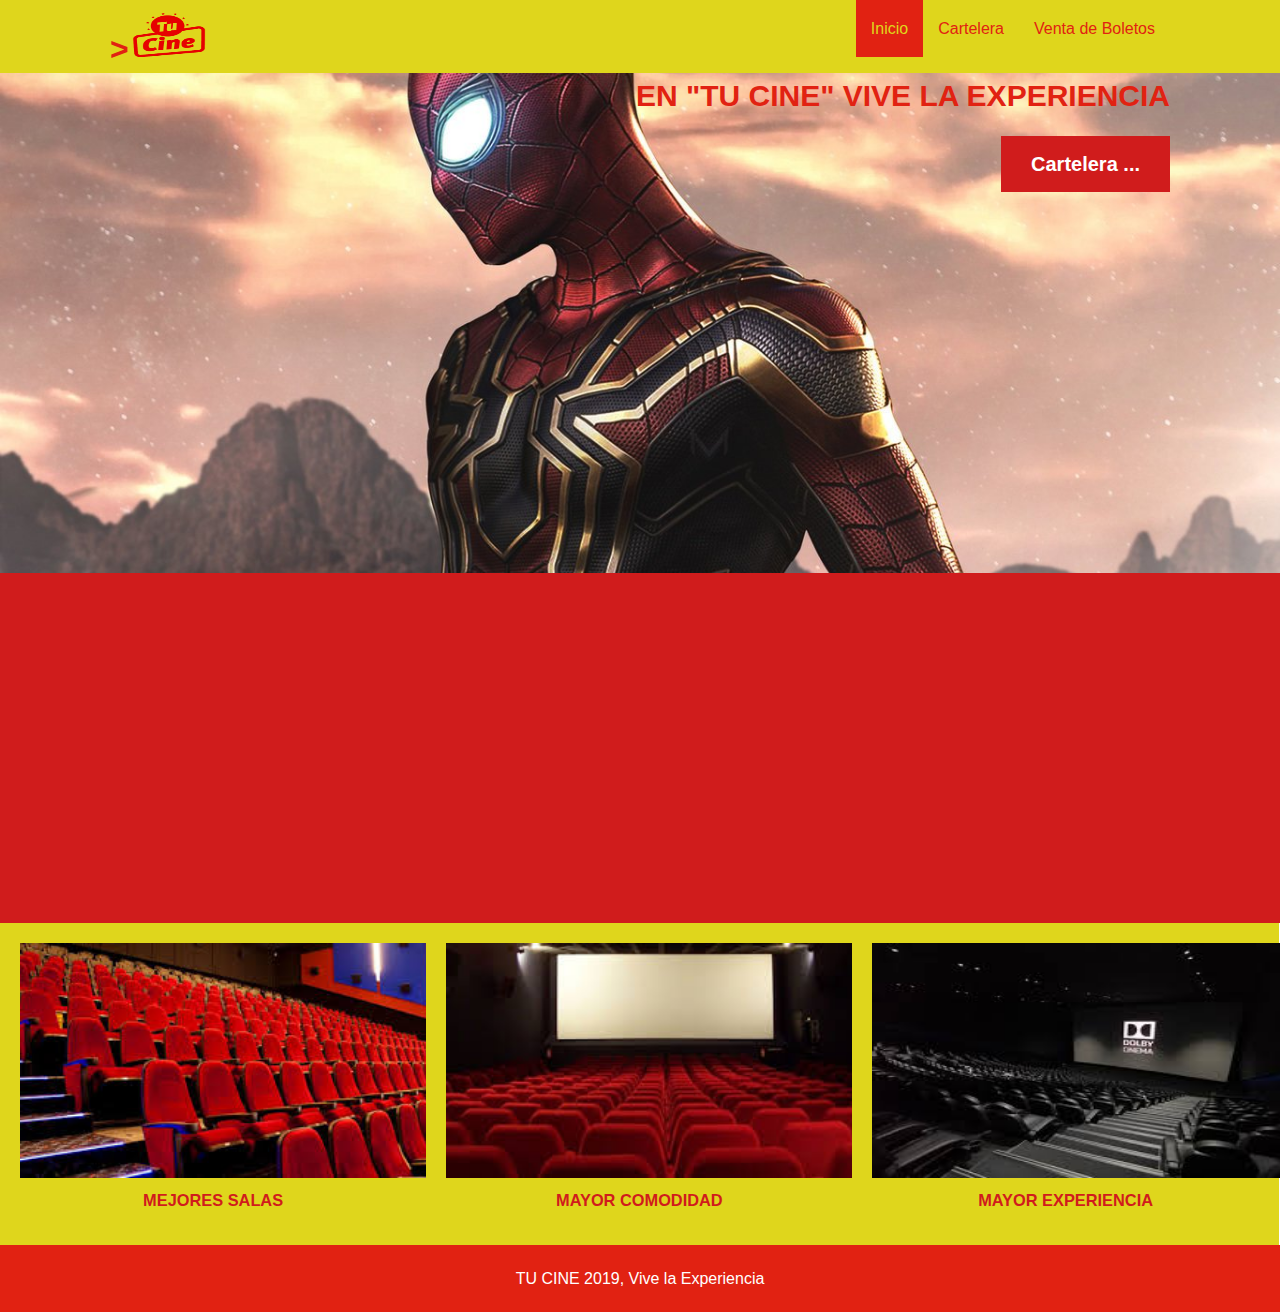
<file: index.html>
<!DOCTYPE html>
<html lang="en" dir="ltr">
  <head>
    <meta charset="utf-8">
    <meta name="viewport" content="width=device-width, initial-scale=1.0">
    <meta name="description" content="Esta es la descripción de mi sitio web">
    <meta name="keywords" content="cine,peliculas,tickets, estrenos">
    <meta name="robots" content="NOINDEX, NOFOLLOW">
    <meta name="author" content="TU CINE">
	<title> TU CINE </title>
	<link rel="stylesheet" href="https://use.fontawesome.com/releases/v5.7.2/css/all.css" integrity="sha384-fnmOCqbTlWIlj8LyTjo7mOUStjsKC4pOpQbqyi7RrhN7udi9RwhKkMHpvLbHG9Sr" crossorigin="anonymous">
	<link rel="stylesheet" type="text/css" href="./css/styles.css">
</head>

<body>
  <header>

<nav id="navbar">
  <div class="container">  
   <h1 class="logo" title="FIME Modulo VI"><a href="./index.html">><img src="./Imagenes/tucine.png"  width="80" height="50"></a></h1>
    <ul>
     <li><a class="current" href="./index.html"> Inicio </a></li>
     <li><a href="./cartelera.html">Cartelera</a></li>
     <li><a href="./compratusboletos.html"> Venta de Boletos </a></li>
   </ul>
  </div>
 </nav>
   
 <div id="welcome">
  <div class="container">
   <div class="welcome-content">
    <h1>
		<span class="text-primary">EN "TU CINE" VIVE LA EXPERIENCIA
    </p>
    <a href="cartelera.html" class="btn"> Cartelera ... </a>
   </div>
  </div>
 </div>

<section id="home-info" class="bg-dark">
	<div class="info-img"></div>
	<div class="info-content1">
    			  <iframe width="560" height="315" src="https://www.youtube.com/embed/qzmGcv8MUss" frameborder="0" allow="accelerometer; autoplay; encrypted-media; gyroscope; picture-in-picture" allowfullscreen></iframe>
			</div>
			</section>
		<div class="box1 bg-light">
			<img src="./Imagenes/salacine1.jpg" width="435" height="235">
		<h3> MEJORES SALAS </h3>
		</div>	
		<div class="box1 bg-light">
			<img src="./Imagenes/salacine2.jpg" width="435" height="235">
		<h3> MAYOR COMODIDAD </h3>
		</div>	
		<div class="box1 bg-light">
			<img src="./Imagenes/salacine3.jpg" width="435" height="235">
		<h3> MAYOR EXPERIENCIA </h3>
		</div>	
		<!--<div class="box bg-primary">
			<img src="./Imagenes/salacine1.jpg" width="428" height="235">
			<img src="./Imagenes/salacine2.jpg" width="428" height="235">
			<img src="./Imagenes/salacine3.jpg" width="428" height="235">
		</div>	-->

<section id="features">
	
</section>
<div class="clr"></div>
<footer id="main-footer">
	<p> TU CINE 2019, Vive la Experiencia </p>
</footer>
		  
</body>		  
</html>
</file>
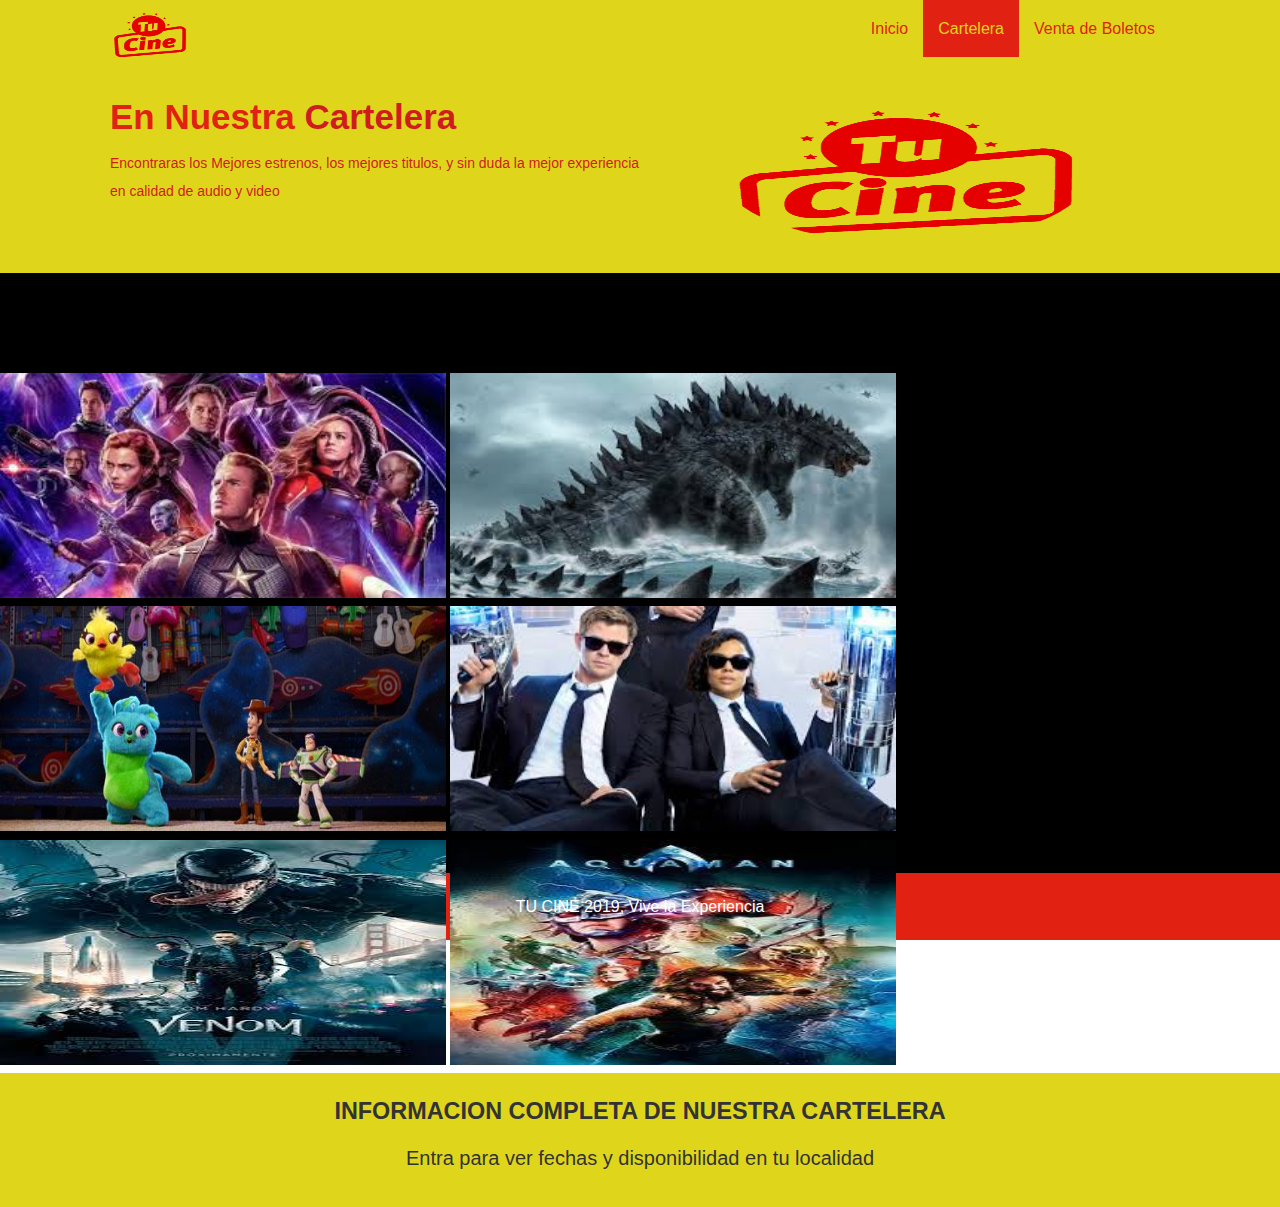
<file: cartelera.html>
<!DOCTYPE html>
<html lang="en" dir="ltr">
  <head>
    <meta charset="utf-8">
    <meta name="viewport" content="width=device-width, initial-scale=1.0">
    <meta name="description" content="Esta es la descripción de mi sitio web">
    <meta name="keywords" content="fime, técnica desarrrollo web, learn">
    <meta name="robots" content="NOINDEX, NOFOLLOW">
    <meta name="author" content="FIME">
	<title> TU CINE | Cartelera </title>
	<link rel="stylesheet" href="https://use.fontawesome.com/releases/v5.7.2/css/all.css" integrity="sha384-fnmOCqbTlWIlj8LyTjo7mOUStjsKC4pOpQbqyi7RrhN7udi9RwhKkMHpvLbHG9Sr" crossorigin="anonymous">
	<link rel="stylesheet" type="text/css" href="./css/styles.css">
</head>

<body>
  <header>

<nav id="navbar">
  <div class="container">  
   <h1 class="logo" title="TU CINE"><a href="./index.html"><img src="./Imagenes/tucine.png"  width="80" height="50"></a></h1>
    <ul>
     <li><a href="./index.html"> Inicio </a></li>
     <li><a class="current" href="./cartelera.html">Cartelera</a></li>
     <li><a href="./compratusboletos.html"> Venta de Boletos </a></li>
   </ul>
  </div>
 </nav>
  </header>

<section id="about-info" class="bg-light py-3">
	<div class="container">
		<div class="info-left">
			<h1 class="l-heading"><span class="text-primary">En Nuestra</span> Cartelera </h1>
			<p>Encontraras los Mejores estrenos, los mejores titulos, y sin duda la mejor experiencia en calidad de audio y video</p>
		</div>
		<div class="info-right">
			<img src="./Imagenes/tucine.png" width="100" height="140" alt="fime">
		</div>
	</div>
</section>

<div class="clr"></div>

<section id="testimonials" class="py-3">
			<img src="./Imagenes/avenger.jpg" width="446" height="225" >
			<img src="./Imagenes/godzila.jpg" width="446" height="225" >
			<img src="./Imagenes/toystory.jpg" width="446" height="225">
			<img src="./Imagenes/mib.jpg" width="446" height="225">
			<img src="./Imagenes/venom.jpg" width="446" height="225">
			<img src="./Imagenes/aquaman.jpg" width="446" height="225">
			
		<div class="box bg-primary">
			<a class="current" href="https://www.fandango.lat/mx/cartelera" target="_blank"><i class="fas fa-calendar-alt fa-3x"></i>
			<h3> INFORMACION COMPLETA DE NUESTRA CARTELERA </h3>
		<p> Entra para ver fechas y disponibilidad en tu localidad</p>
		</div>	
</section>

<footer id="main-footer">
	<p> TU CINE 2019, Vive la Experiencia </p>
</footer>
</body>		
</html>
</file>
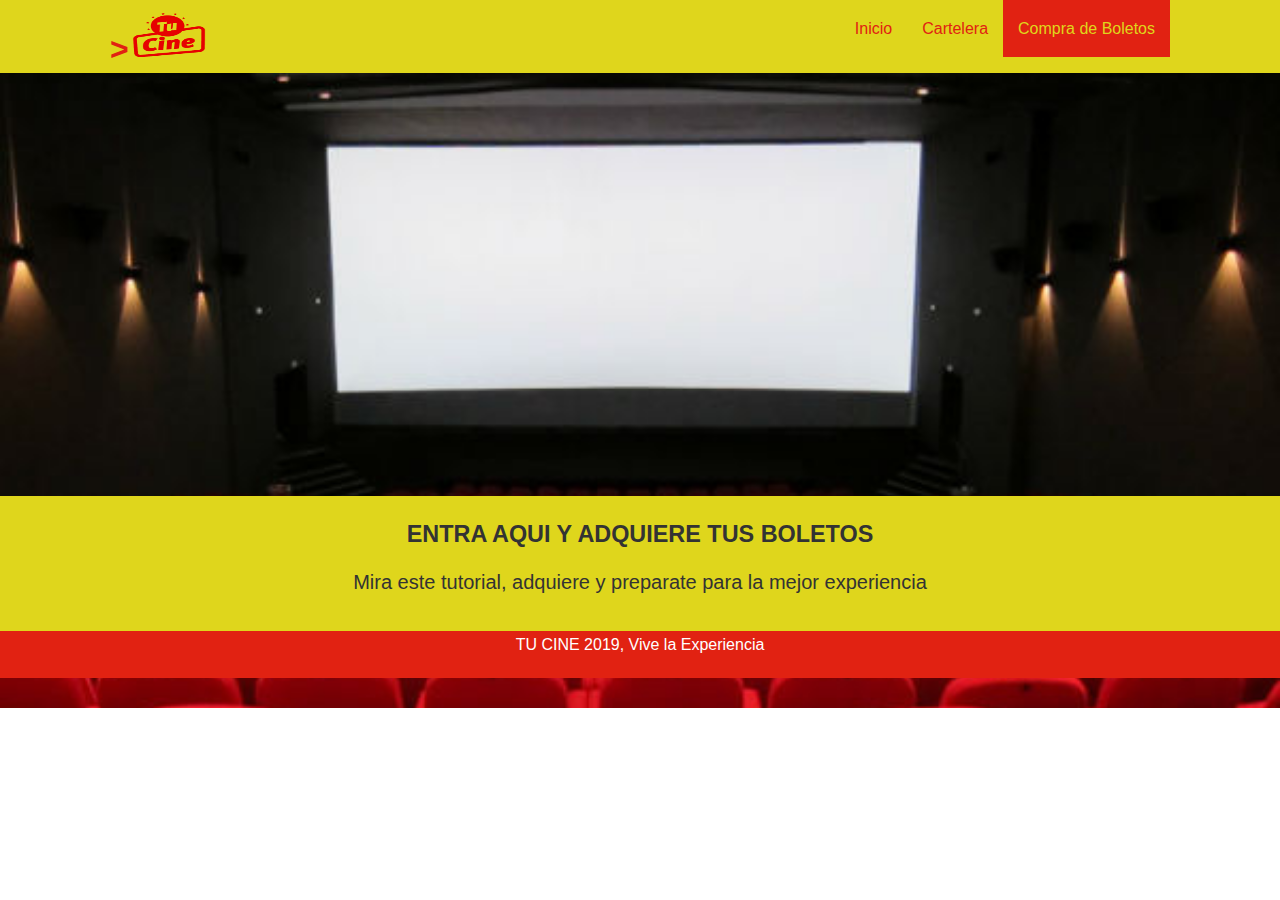
<file: compratusboletos.html>
<!DOCTYPE html>
<html lang="en" dir="ltr">
  <head>
    <meta charset="utf-8">
    <meta name="viewport" content="width=device-width, initial-scale=1.0">
    <meta name="description" content="Esta es la descripción de mi sitio web">
    <meta name="keywords" content="fime, técnica desarrrollo web, learn">
    <meta name="robots" content="NOINDEX, NOFOLLOW">
    <meta name="author" content="FIME">
	<title> TU CINE | Compra Tus boletos </title>
	<link rel="stylesheet" href="https://use.fontawesome.com/releases/v5.7.2/css/all.css" integrity="sha384-fnmOCqbTlWIlj8LyTjo7mOUStjsKC4pOpQbqyi7RrhN7udi9RwhKkMHpvLbHG9Sr" crossorigin="anonymous">
	<link rel="stylesheet" type="text/css" href="./css/styles.css">
</head>

<body>
  <header>

<nav id="navbar">
  <div class="container">  
   <h1 class="logo" title="FIME Modulo VI"><a href="./index.html">><img src="./Imagenes/tucine.png"  width="80" height="50"></a></h1>
    <ul>
     <li><a href="./index.html"> Inicio </a></li>
     <li><a href="./cartelera.html">Cartelera</a></li>
     <li><a class="current" href="./compratusboletos.html"> Compra de Boletos </a></li>
   </ul>
  </div>
 </nav>
 
 </header>
 
<section id="testimonials1" class="py-3">
		<center>
		<iframe width="560" height="315" src="https://www.youtube.com/embed/AkfGKYoxiFU" frameborder="0" allow="accelerometer; autoplay; encrypted-media; gyroscope; picture-in-picture" allowfullscreen></iframe>
		</center>
	<section id="features">
		<!--https://fontawsome.com/icons-->
		<div class="box bg-primary">
	<a class="current" href="http://inetvis.cineticket.com.mx/compra/visError.aspx?AltMessage=SessionNotExist" target="_blank"><i class="fas fa-theater-masks fa-3x"></i>
		<h3> ENTRA AQUI Y ADQUIERE TUS BOLETOS </h3>
		<p> Mira este tutorial, adquiere y preparate para la mejor experiencia</p>
		</div>	
	</section>
		<footer id="main-footer">
	<p> TU CINE 2019, Vive la Experiencia </p>
</footer>
		
		</body>
		</html>
</file>
<file: css/styles.css>
/* Reiniciar */
* {
  margin: 0;
  padding: 0;
  box-sizing: border-box;
}

/* Estilo Menú */
html, body {
  font-family: 'Segoe UI', Tahoma, Geneva, Verdana, sans-serif;
  line-height: 1.7em;
}

a {
  color: #333;
  text-decoration: none;
}

h1, h2, h3 {
  padding-bottom: 10px;
}

p {
  margin: 10px 0;
}
/* Clases General */

/* container mantendrá el contenido centrado y con un máximo de ancho */
.container {
  margin: auto;
  max-width: 1100px;
  overflow: auto;
  padding: 0 20px;
}


.text-primary {
  color:#E12212;
}
.text-primary2 {
  color:#D01C1C;
}
.text-primary1 {
  color:#152ABC;

}

.lead {
  color: #DFD61C; 
  font-size: 35px;
  color-border-font: #white;
}

.btn {
  display: inline-block;
  font-size: 20px;
  color: white;
  background: #D01C1C;
  padding: 10px 30px;
  cursor: pointer;
}

.btn:hover {
  background: #DFD61C;
  color:#D01C1C
}

.btn-light {
  background: #E12212;
  color: White;
}

.bg-dark {
  background: #D01C1C;
  color: #fff;
}

.bg-light {
  background: #DFD61C;
  color: #D01C1C;
  font-size: 14px;
}

.bg-primary {
  background: #DFD61C;
  color: White;
  font-size: 20px;
}

.clr {
  clear: both;
}

.l-heading {
background:#DFD61C;
  font-size: 35px;
text-align: auto;
}

.l-heading1 {
  font-size: 40px;
  text-align: justify;
  color: #dfe32a;
}

/* Padding */

.py-1 { padding: 10px 0; }
.py-2 { padding: 20px 0; }
.py-3 { padding: 30px 0; }


 /* Navbar */
 #navbar {
   background: #DFD61C;
   color: #E12212;
   overflow: center;
 }

#navbar a {
  color: #E12212;
  
}

#navbar h1 {
  float: left;
  padding-top: 10px;
}

#navbar ul {
  list-style: none;
  float: right;
}

#navbar ul li{
  float: left;
}

#navbar ul li a {
  display: block;
  padding: 15px;
  text-align: center;
}

#navbar ul li a:hover,
#navbar ul li a.current {
  border-color: #E12212;
  background: #E12212;
  color: #DFD61C;
}

/* Bienvenida */

#welcome {
  background: url('../Imagenes/spiderman2.jpg') no-repeat center center/cover;
  height: 500px;
}
#welcome1 {
  background: url('../Imagenes/fondo.jpg') no-repeat center center/cover;
  width: 100%;
  height: 400px;
}
#welcome .welcome-content {
  color: #E12212;
  text-align: right;
  padding-top: 5px;
}

#welcome1 .welcome-content1 {
  color: #Faa;
  text-align: right;
  padding-top: 20px;
}

#welcome .welcome-content h1 {
  font-size: 30px;
  line-height: 1.2em;
}

#welcome .welcome-content p {
  padding-bottom: 2px;
  line-height: 1.7em;
}

#welcome .container {
  overflow: hidden !important;
}

/* Información Principal */

#home-info {
  height: 350px;
}

#home-info .info-img {
  float: center;
  width: 0%;
  background: url('https://via.placeholder.com/800x800') no-repeat  center cover;
  min-height: 15%;
}

#home-info .info-content {
  float: right;
  width: 50%;
  height: 10%;
  text-align: center;
  padding: 30px 30px;
  overflow: hidden;
}

#home-info .info-content1 {
  float: center;
  width: 100%;
  height: 80%;
  text-align: center;
  padding-top: 10px;
  padding-bottom: 10px;
  overflow: hidden;
}

#home-info .info-content p {
  padding-bottom: 15px;
}
#home-info .info-content1	 p {
  padding-bottom: 15px;
}

/* Información Secundaria */

.box {
  float: left;
  width: 100%;
  padding: 25px;
  text-align: center;
}
.box1 {
  float: left;
  width: 33.3%;
  padding: 20px;
  text-align: center;
}

.box i {
  margin-bottom: 10px;
}

/* Acerca de */

#about-info .info-right {
  float: right;
  width: 50%;
  min-height: 100%;
}

#about-info .info-right img {
  display: block;
  margin: auto;
  width: 70%;
  border-radius: 50%;
}

#about-info .info-left {
  float: left;
  width: 50%;
  min-height: 100%;
}

/* Testimonos */
#testimonials {
  height: 600px;
  background: black;
  padding-top: 100px;
}
#testimonials1 {
  height: auto;
  background: url('../Imagenes/fondocine.jpg')no-repeat center/cover;
  padding-top: 100px;
}

#testimonials h2 {
  color: #D01C1C;
  text-align: center;
  padding-bottom: 100px;
  font-size:80px;
}

#testimonials .testimonial {
  margin-bottom: 80px;
  border-radius: 5%;
  opacity: 0.9;
}

#testimonials .testimonial img {
  width: 120px;
  float: right;
  margin-right: 20px;
  border-radius: 10%;
}
#testimonials .testimonial1 img {
  width: 120px;
  float: left;
  margin-right: 20px;
  border-radius: 10%;
}

/* Forma de Contacto */
#fondoforma {
background: url('../Imagenes/santo1.jpg')repeat;
color:#D01C1C;
font-size: 20px;
}
#contact-form .form-group {
  margin-bottom: 30px;
}

#contact-form label {
  display: block;
  margin-bottom: 10px;
}

#contact-form input,
#contact-form textarea {
  width: 100%;
  padding: 10px;
  border: 1px #ddd solid;
}

#contact-form textarea {
  height: 200px;
}

#contact-form input:focus,
#contact-form textarea:focus {
  outline: none;
  border-color: #5BBF21;
}

/* Pie de página */

#main-footer {
  text-align: center;
  background: #E12212;
  color: #fff;
  padding: 10px;
}
</file>
